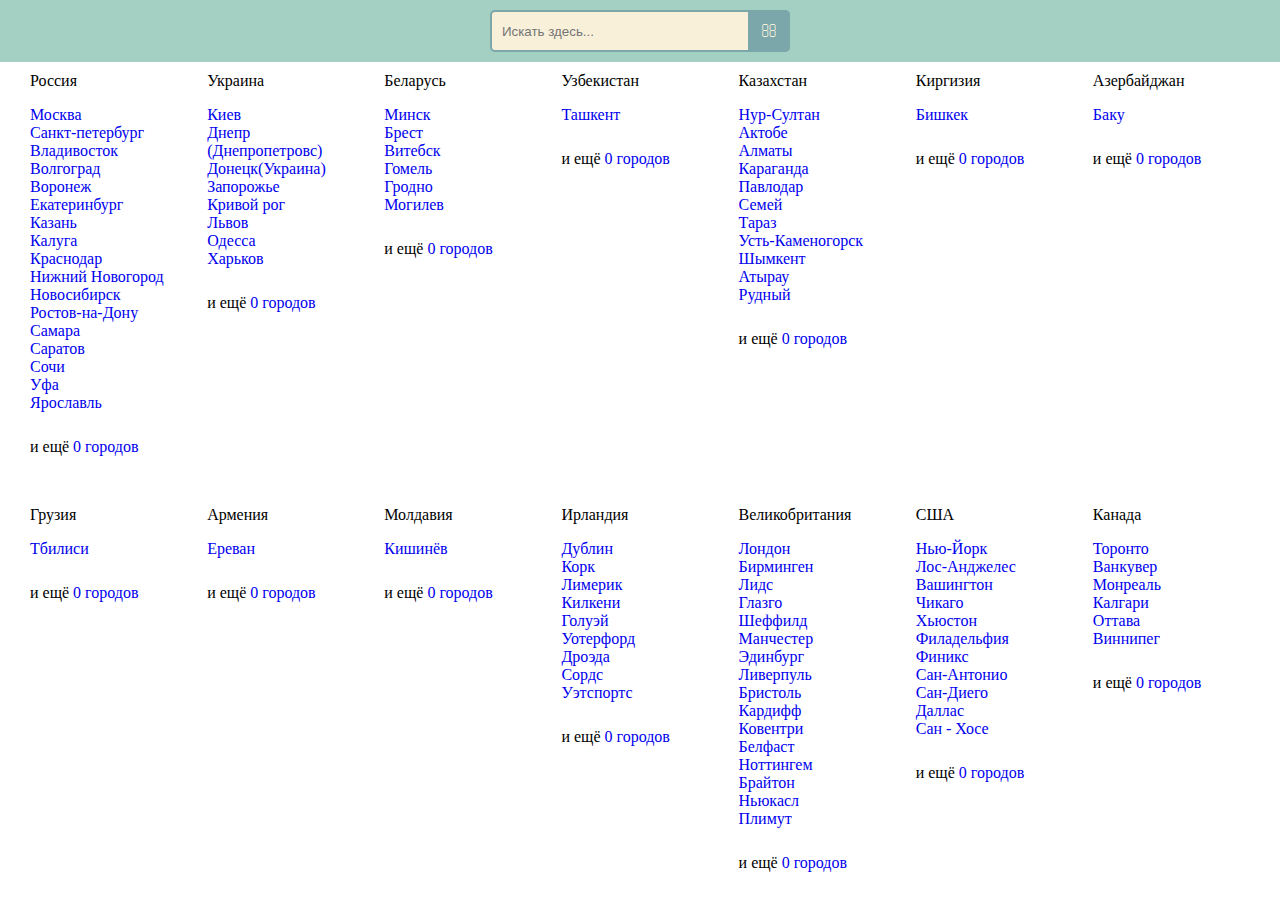
<file: index.html>
<html>
<head>
    <meta name="viewport" content="width=device-width, initial-scale=1">
    <meta http-equiv="Content-Type" content="text/html; charset=utf-8">
    <title>Главная страница</title>
    <link rel="stylesheet" type="text/css" href="./css/country.css">
    <link rel="stylesheet" type="text/css" href="./css/search.css">
</head>
<body>
<div class="d1">
    <form>
        <input type="text" placeholder="Искать здесь...">
        <button type="submit"></button>
    </form>
</div>
<div class="countrylist">
    <div class="">Россия
        <ul>
          <li><a href="/city-forum/russia/moscow/moscow.html">Москва</a></li>
          <li><a href="#">Санкт-петербург</a></li>
          <li><a href="#">Владивосток</a></li>
          <li><a href="#">Волгоград</a></li>
          <li><a href="#">Воронеж</a></li>
          <li><a href="#">Екатеринбург</a></li>
          <li><a href="#">Казань</a></li>
          <li><a href="#">Калуга</a></li>
          <li><a href="#">Краснодар</a></li>
          <li><a href="#">Нижний Новогород</a></li>
            <li><a href="#">Новосибирск</a></li>
            <li><a href="#">Ростов-на-Дону</a></li>
            <li><a href="#">Самара</a></li>
            <li><a href="#">Саратов</a></li>
            <li><a href="#">Сочи</a></li>
            <li><a href="#">Уфа</a></li>
            <li><a href="#">Ярославль</a></li>
        </ul>
      <div>и ещё <a href="/city-forum/russia/region.html">0 городов</a></div>
    </div>
    <div class="left">Украина
        <ul>
            <li><a href="#">Киев</a></li>
            <li><a href="#">Днепр (Днепропетровс)</a></li>
            <li><a href="#">Донецк(Украина)</a></li>
            <li><a href="#">Запорожье</a></li>
            <li><a href="#">Кривой рог</a></li>
            <li><a href="#">Львов</a></li>
            <li><a href="#">Одесса</a></li>
            <li><a href="#">Харьков</a></li>
        </ul>
      <div>и ещё <a href="#">0 городов</a></div>
  </div>
      <div class="left">Беларусь
        <ul>
            <li><a href="#">Минск</a></li>
            <li><a href="#">Брест</a></li>
            <li><a href="#">Витебск</a></li>
            <li><a href="#">Гомель</a></li>
            <li><a href="#">Гродно</a></li>
          <li><a href="#">Могилев</a></li>
        </ul>
      <div>и ещё <a href="#">0 городов</a></div>
    </div>
    <div class="left">Узбекистан
        <ul>
            <li><a href="#">Ташкент</a></li>
        </ul>
      <div>и ещё <a href="#">0 городов</a></div>
    </div>
    <div class="left">Казахстан
        <ul>
            <li><a href="#">Нур-Султан</a></li>
            <li><a href="#">Актобе</a></li>
            <li><a href="#">Алматы</a></li>
            <li><a href="#">Караганда</a></li>
            <li><a href="#">Павлодар</a></li>
            <li><a href="#">Семей</a></li>
            <li><a href="#">Тараз</a></li>
            <li><a href="#">Усть-Каменогорск</a></li>
            <li><a href="#">Шымкент</a></li>
            <li><a href="#">Атырау</a></li>
            <li><a href="#">Рудный</a></li>
        </ul>
      <div>и ещё <a href="#">0 городов</a></div>
    </div>
    <div class="left">Киргизия
        <ul>
            <li><a href="#">Бишкек</a></li>
        </ul>
      <div>и ещё <a href="#">0 городов</a></div>
    </div>
    <div class="left">Азербайджан
        <ul>
            <li><a href="#">Баку</a></li>
        </ul>
      <div>и ещё <a href="#">0 городов</a></div>
    </div>
    <div class="left">Грузия
        <ul>
            <li><a href="#">Тбилиси</a></li>
        </ul>
      <div>и ещё <a href="#">0 городов</a></div>
    </div>
    <div class="left">Армения
        <ul>
            <li><a href="#">Ереван</a></li>
        </ul>
      <div>и ещё <a href="#">0 городов</a></div>
    </div>
    <div class="left">Молдавия
        <ul>
            <li><a href="#">Кишинёв</a></li>
        </ul>
      <div>и ещё <a href="#">0 городов</a></div>
    </div>
    <div class="left">Ирландия
        <ul>
          <li><a href="#">Дублин</a></li>
          <li><a href="#">Корк</a></li>
          <li><a href="#">Лимерик</a></li>
          <li><a href="#">Килкени</a></li>
          <li><a href="#">Голуэй</a></li>
          <li><a href="#">Уотерфорд</a></li>
          <li><a href="#">Дроэда</a></li>
          <li><a href="#">Сордс</a></li>
          <li><a href="#">Уэтспортс</a></li>
        </ul>
      <div>и ещё <a href="#">0 городов</a></div>
    </div>
    <div class="left">Великобритания
        <ul>
          <li><a href="#">Лондон</a></li>
            <li><a href="#">Бирминген</a></li>
            <li><a href="#">Лидс</a></li>
            <li><a href="#">Глазго</a></li>
            <li><a href="#">Шеффилд</a></li>
            <li><a href="#">Манчестер</a></li>
            <li><a href="#">Эдинбург</a></li>
            <li><a href="#">Ливерпуль</a></li>
            <li><a href="#">Бристоль</a></li>
            <li><a href="#">Кардифф</a></li>
            <li><a href="#">Ковентри</a></li>
            <li><a href="#">Белфаст</a></li>
            <li><a href="#">Ноттингем</a></li>
            <li><a href="#">Брайтон</a></li>
            <li><a href="#">Ньюкасл</a></li>
            <li><a href="#">Плимут</a></li>
        </ul>
      <div>и ещё <a href="#">0 городов</a></div>
    </div>
    <div class="left">США
        <ul>
          <li><a href="#">Нью-Йорк</a></li>
          <li><a href="#">Лос-Анджелес</a></li>
          <li><a href="#">Вашингтон</a></li>
            <li><a href="#">Чикаго</a></li>
            <li><a href="#">Хьюстон</a></li>
            <li><a href="#">Филадельфия</a></li>
            <li><a href="#">Финикс</a></li>
            <li><a href="#">Сан-Антонио</a></li>
            <li><a href="#">Сан-Диего</a></li>
            <li><a href="#">Даллас</a></li>
            <li><a href="#">Сан - Хосе</a></li>
        </ul>
      <div>и ещё <a href="#">0 городов</a></div>
    </div>
    <div class="left">Канада
        <ul>
          <li><a href="#">Торонто</a></li>
          <li><a href="#">Ванкувер</a></li>
            <li><a href="#">Монреаль</a></li>
            <li><a href="#">Калгари</a></li>
            <li><a href="#">Оттава</a></li>
            <li><a href="#">Виннипег</a></li>
        </ul>
      <div>и ещё <a href="#">0 городов</a></div>
    </div>
</div>
</body>
</html>
</file>
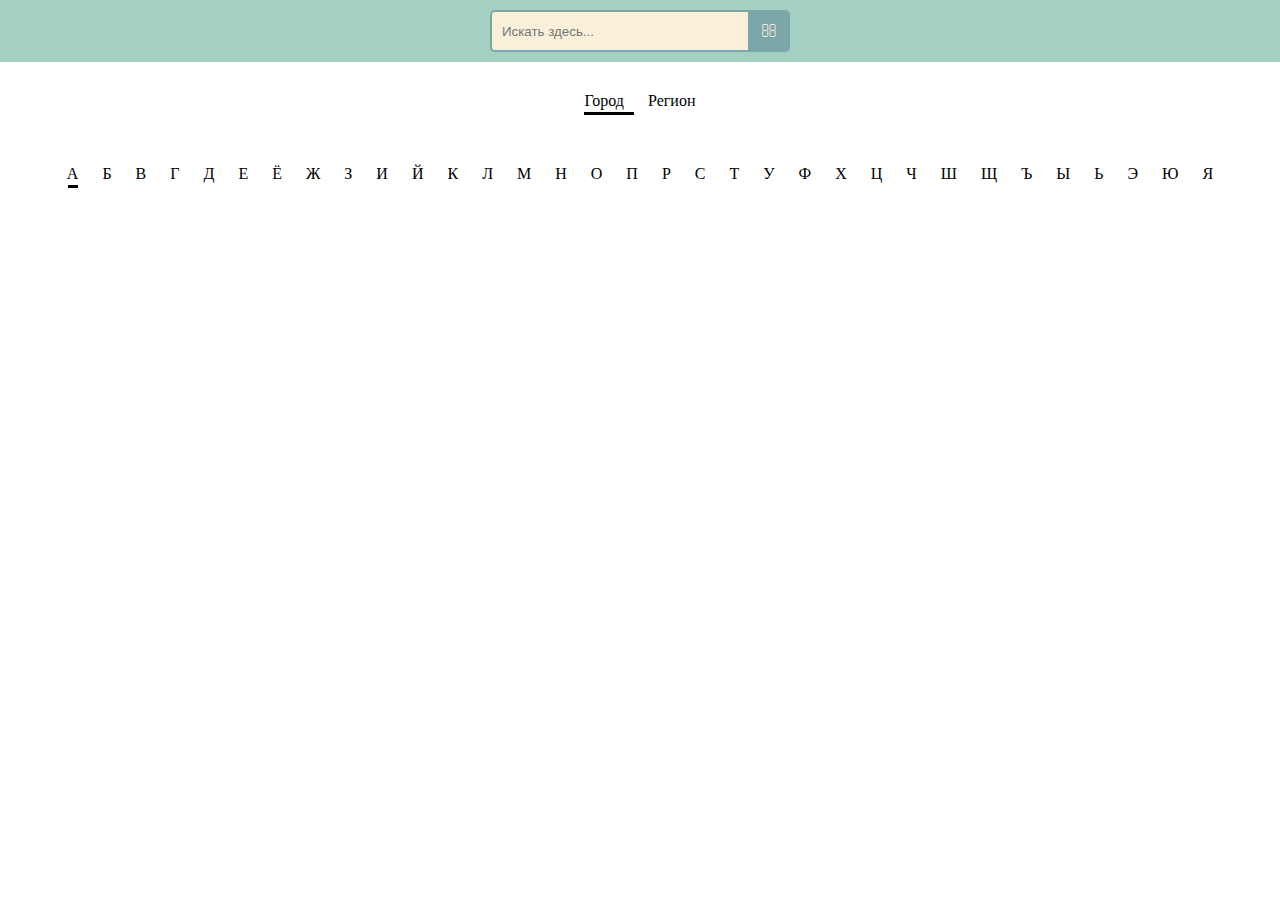
<file: russia.html>
<html>
<head>
    <meta name="viewport" content="width=device-width, initial-scale=1">
    <meta http-equiv="Content-Type" content="text/html; charset=utf-8">
    <title>Страница России</title>
    <link rel="stylesheet" type="text/css" href="search.css">
    <link rel="stylesheet" type="text/css" href="russia.css">
</head>
<body>
<div class="d1">
    <form>
        <input type="text" placeholder="Искать здесь...">
        <button type="submit"></button>
    </form>
</div>
<div class="center">
    <div class='inline-block'>
        <div class="title">
            Город
        </div>
    </div>
    <div class='inline-block'>
        Регион
    </div>
</div>
<div class="center">
    <div class='inline-block'>
        <div class="title1">
            А
        </div>
    </div>
    <div class='inline-block'>
        Б
    </div>
    <div class='inline-block'>
        В
    </div>
    <div class='inline-block'>
        Г
    </div>
    <div class='inline-block'>
        Д
    </div>
    <div class='inline-block'>
        Е
    </div>
    <div class='inline-block'>
        Ё
    </div>
    <div class='inline-block'>
        Ж
    </div>
    <div class='inline-block'>
        З
    </div>
    <div class='inline-block'>
        И
    </div>
    <div class='inline-block'>
        Й
    </div>
    <div class='inline-block'>
        К
    </div>
    <div class='inline-block'>
        Л
    </div>
    <div class='inline-block'>
        М
    </div>
    <div class='inline-block'>
        Н
    </div>
    <div class='inline-block'>
        О
    </div>
    <div class='inline-block'>
        П
    </div>
    <div class='inline-block'>
        Р
    </div>
    <div class='inline-block'>
        С
    </div>
    <div class='inline-block'>
        Т
    </div>
    <div class='inline-block'>
        У
    </div>
    <div class='inline-block'>
        Ф
    </div>
    <div class='inline-block'>
        Х
    </div>
    <div class='inline-block'>
        Ц
    </div>
    <div class='inline-block'>
        Ч
    </div>
    <div class='inline-block'>
        Ш
    </div>
    <div class='inline-block'>
        Щ
    </div>
    <div class='inline-block'>
        Ъ
    </div>
    <div class='inline-block'>
        Ы
    </div>
    <div class='inline-block'>
        Ь
    </div>
    <div class='inline-block'>
        Э
    </div>
    <div class='inline-block'>
        Ю
    </div>
    <div class='inline-block'>
        Я
    </div>
</div>
</body>
</html>
</file>
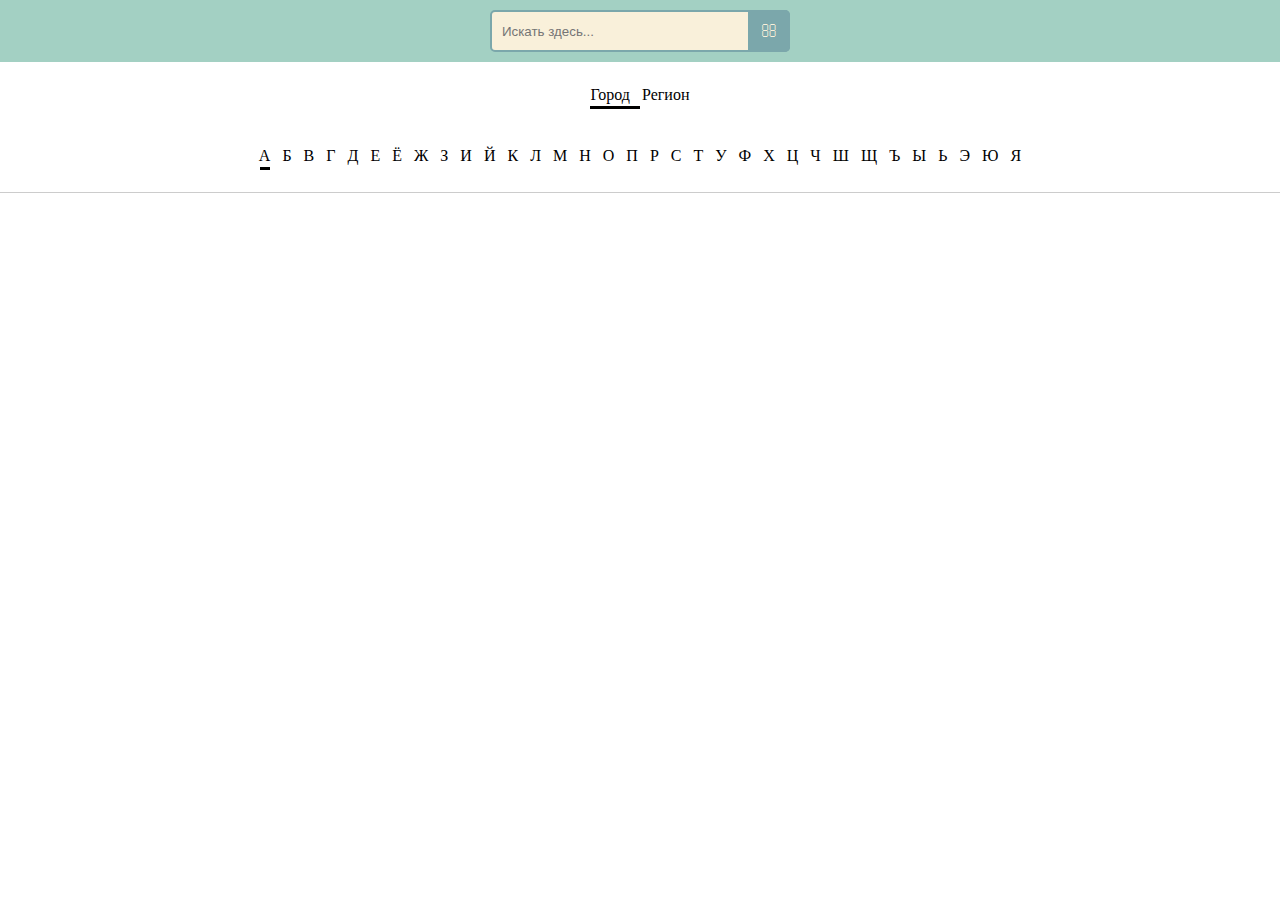
<file: russia/region.html>
<html>
<head>
    <meta name="viewport" content="width=device-width, initial-scale=1">
    <meta http-equiv="Content-Type" content="text/html; charset=utf-8">
    <title>Регионы России</title>
    <link rel="stylesheet" type="text/css" href="../css/search.css">
    <link rel="stylesheet" type="text/css" href="../css/russia.css">
</head>
<body>
<div class="d1">
    <form>
        <input type="text" placeholder="Искать здесь...">
        <button type="submit"></button>
    </form>
</div>
<div class="center">
    <div class='inline-block'>
        <div class="title">
            Город
        </div>
    </div>
    <div class='inline-block'>
        Регион
    </div>
</div>
<div class="center">
    <div class='inline-block'>
        <div class="title1">
            А
        </div>
    </div>
    <div class='inline-block'>
        Б
    </div>
    <div class='inline-block'>
        В
    </div>
    <div class='inline-block'>
        Г
    </div>
    <div class='inline-block'>
        Д
    </div>
    <div class='inline-block'>
        Е
    </div>
    <div class='inline-block'>
        Ё
    </div>
    <div class='inline-block'>
        Ж
    </div>
    <div class='inline-block'>
        З
    </div>
    <div class='inline-block'>
        И
    </div>
    <div class='inline-block'>
        Й
    </div>
    <div class='inline-block'>
        К
    </div>
    <div class='inline-block'>
        Л
    </div>
    <div class='inline-block'>
        М
    </div>
    <div class='inline-block'>
        Н
    </div>
    <div class='inline-block'>
        О
    </div>
    <div class='inline-block'>
        П
    </div>
    <div class='inline-block'>
        Р
    </div>
    <div class='inline-block'>
        С
    </div>
    <div class='inline-block'>
        Т
    </div>
    <div class='inline-block'>
        У
    </div>
    <div class='inline-block'>
        Ф
    </div>
    <div class='inline-block'>
        Х
    </div>
    <div class='inline-block'>
        Ц
    </div>
    <div class='inline-block'>
        Ч
    </div>
    <div class='inline-block'>
        Ш
    </div>
    <div class='inline-block'>
        Щ
    </div>
    <div class='inline-block'>
        Ъ
    </div>
    <div class='inline-block'>
        Ы
    </div>
    <div class='inline-block'>
        Ь
    </div>
    <div class='inline-block'>
        Э
    </div>
    <div class='inline-block'>
        Ю
    </div>
    <div class='inline-block'>
        Я
    </div>
</div>
    <hr>
</body>
</html>
</file>
<file: css/country.css>
.countrylist {
  display: grid;
  padding: 0 30px;
  grid-template-columns: repeat(auto-fit, minmax(150px, 1fr));
  grid-gap: 20px;
  grid-auto-flow: dense;
}
ul{
  padding: 0;
}
li {
    list-style-type: none;
</file>
<file: css/search.css>
* {box-sizing: border-box;}
body{margin: 0;padding: 0;}
div {padding: 10px 0}
form {
  position: relative;
  width: 300px;
  margin: 0 auto;
}
.d1 {background: #A3D0C3;}
.d1 input {
  width: 100%;
  height: 42px;
  padding-left: 10px;
  border: 2px solid #7BA7AB;
  border-radius: 5px;
  outline: none;
  background: #F9F0DA;
  color: #9E9C9C;
}
.d1 button {
  position: absolute; 
  top: 0;
  right: 0px;
  width: 42px;
  height: 42px;
  border: none;
  background: #7BA7AB;
  border-radius: 0 5px 5px 0;
  cursor: pointer;
}
.d1 button:before {
  content: "\f002";
  font-family: FontAwesome;
  font-size: 16px;
  color: #F9F0DA;
}
a { 
    text-decoration: none; /* Отменяем подчеркивание у ссылки */
   }
</file>
<file: search.css>
* {box-sizing: border-box;}
body{margin: 0;padding: 0;}
div {padding: 10px 0}
form {
  position: relative;
  width: 300px;
  margin: 0 auto;
}
.d1 {background: #A3D0C3;}
.d1 input {
  width: 100%;
  height: 42px;
  padding-left: 10px;
  border: 2px solid #7BA7AB;
  border-radius: 5px;
  outline: none;
  background: #F9F0DA;
  color: #9E9C9C;
}
.d1 button {
  position: absolute; 
  top: 0;
  right: 0px;
  width: 42px;
  height: 42px;
  border: none;
  background: #7BA7AB;
  border-radius: 0 5px 5px 0;
  cursor: pointer;
}
.d1 button:before {
  content: "\f002";
  font-family: FontAwesome;
  font-size: 16px;
  color: #F9F0DA;
}
</file>
<file: russia.css>
.center {
    text-align:center;
}
.inline-block {
    display: inline-block;
    padding: 10px;
}
.title {
  position: relative;
  text-align: center;
  padding-bottom: 5px;
}
.title:before {
  content: "";
  display: block;
  position: absolute;
  bottom: 0;
  left: 0;
  right: 0;
  width: 50px;
  height: 3px;
  margin: 0 auto;
  background-color: #000;
}
.title1 {
  position: relative;
  text-align: center;
  padding-bottom: 5px;
}
.title1:before {
  content: "";
  display: block;
  position: absolute;
  bottom: 0;
  left: 0;
  right: 0;
  width: 10px;
  height: 3px;
  margin: 0 auto;
  background-color: #000;
}
</file>
<file: css/russia.css>
.center {
    text-align:center;
}
.inline-block {
    display: inline-block;
    padding: 4px;
}
.title {
  position: relative;
  text-align: center;
  padding-bottom: 5px;
}
.title:before {
  content: "";
  display: block;
  position: absolute;
  bottom: 0;
  left: 0;
  right: 0;
  width: 50px;
  height: 3px;
  margin: 0 auto;
  background-color: #000;
}
.title1 {
  position: relative;
  text-align: center;
  padding-bottom: 5px;
}
.title1:before {
  content: "";
  display: block;
  position: absolute;
  bottom: 0;
  left: 0;
  right: 0;
  width: 10px;
  height: 3px;
  margin: 0 auto;
  background-color: #000;
}
hr {
    border: none; /* Убираем границу */
    background-color: #ccc; /* Цвет линии */
    color: #ccc; /* Цвет линии для IE6-7 */
    height: 1px; /* Толщина линии */
   }
</file>
